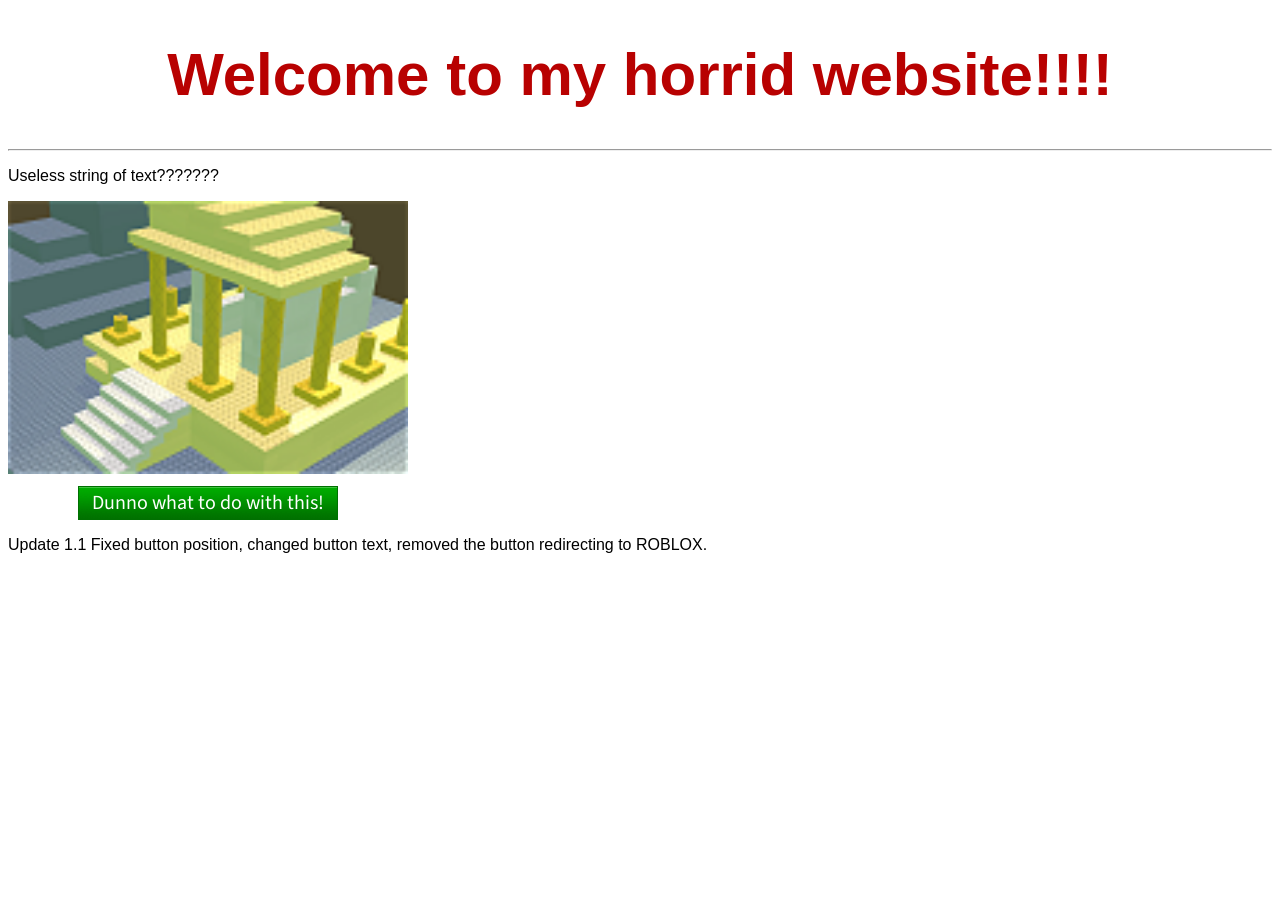
<file: index.html>
<!DOCTYPE html>
<html lang="en">
<head>
    <meta charset="UTF-8">
    <meta name="viewport" content="width=device-width, initial-scale=1.0">
    <title>My Website</title>
    <link rel="stylesheet" href="CSS/Roblix.Css">
</head>
<body>
<header class="main-header">
    <h1>Welcome to my horrid website!!!!</h1>
</header>
    <hr>
    <p>Useless string of text???????<style>body { font-family: Arial, sans-serif; }</style></p>
    <div class="game-card">
        <img src="LocalWebFiles/Images/www.roblox.png" alt="Game 1" class="game-image">
        <a class="btn-medium btn-primary" href="https://yippppf.github.io/uhhidk/" target="_blank" rel="noopener noreferrer">Dunno what to do with this!</a>
    </div>
    <p>Update 1.1 Fixed button position, changed button text, removed the button redirecting to ROBLOX. <style>body { font-family: Arial, sans-serif; }</style></p>
</body>
</html>
</file>
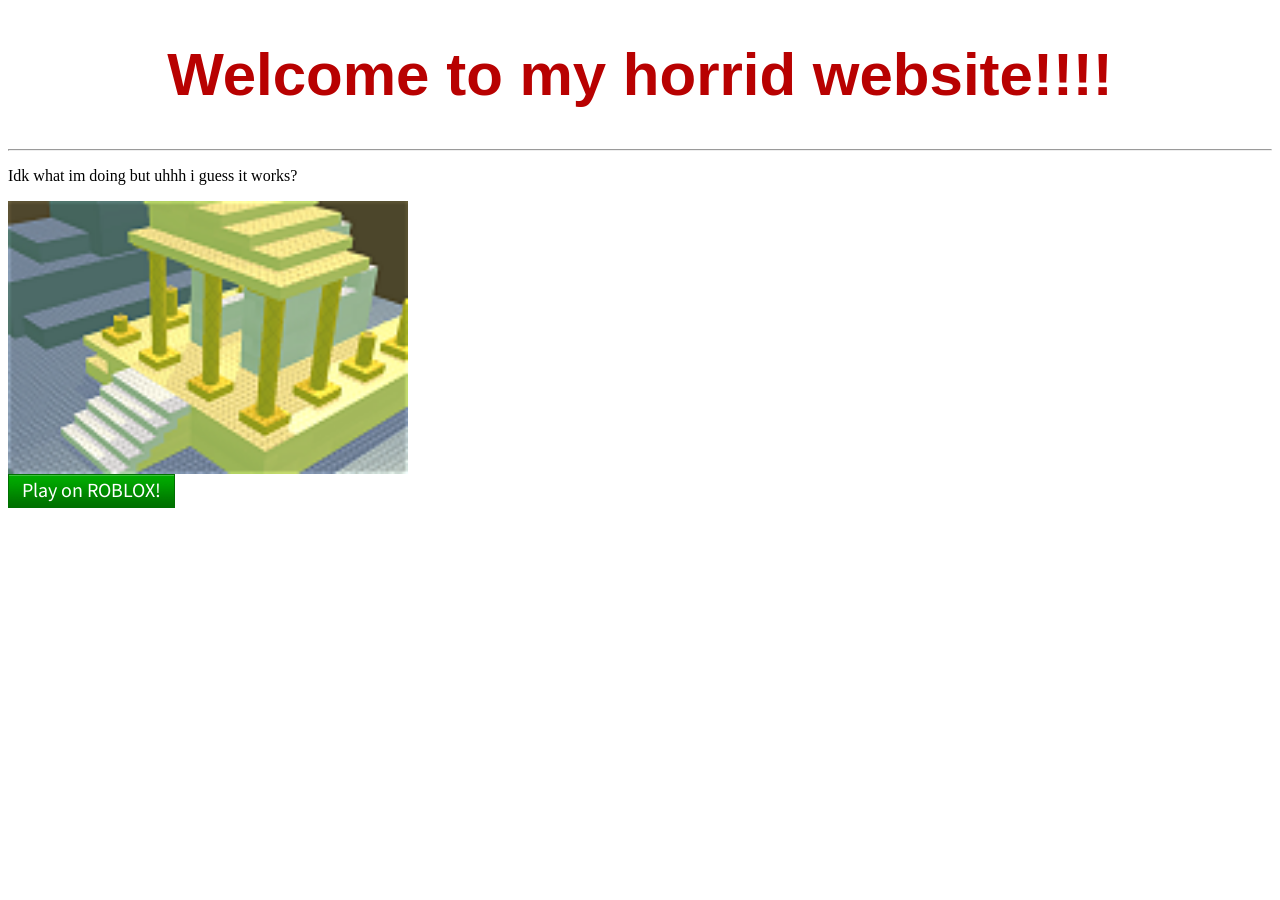
<file: default.html>
<!DOCTYPE html>
<html lang="en">
<head>
    <meta charset="UTF-8">
    <meta name="viewport" content="width=device-width, initial-scale=1.0">
    <title>My Website</title>
    <link rel="stylesheet" href="CSS/Roblix.Css">
</head>
<body>
<header class="main-header">
    <h1>Welcome to my horrid website!!!!</h1>
</header>
    <hr>
    <p>Idk what im doing but uhhh i guess it works?</p>
    <img src="LocalWebFiles/Images/www.roblox.png" alt="Game 1" class="game-image" style="width: 400px; height: auto;">
    <a class="btn-medium btn-primary" href="https://www.roblox.com/games/14403" target="_blank" rel="noopener noreferrer">Play on ROBLOX!</a>

</body>
</html>
</file>
<file: CSS/Roblix.Css>
@font-face {
    font-family: 'Source Sans Pro';
    font-style: normal;
    font-weight: 400;
    src: url("../LocalWebFiles/fonts/SourceSans3-Regular.ttf") format("truetype");
    
}

.main-header {
    font-size: 30px;
    color: #b80101;
    font-family: 'Comic Sans MS', Verdana, Arial, Helvetica, sans-serif;
    text-align: center;
}

.game-card {
    display: flex;
    flex-direction: column;
    width: min(400px, 100%);
}

.game-image {
    display: block;
    width: 100%;
    height: auto;
}

.game-card > a {
    align-self: center;
    margin-top: 12px;
}

.btn,
.btn-control,
.btn-large,
.btn-medium,
.btn-small,
.btn-play,
.btn-large-green-play,
.blue-arrow,
.gray-arrow,
.disabled-blue-arrow,
.disabled-gray-arrow {
    box-sizing: border-box;
    display: inline-flex;
    align-items: center;
    justify-content: center;
    margin: 0;
    border: 1px solid;
    font-family: 'Source Sans Pro', Arial, sans-serif;
    font-weight: 400;
    text-align: center;
    text-decoration: none;
    vertical-align: middle;
    cursor: pointer;
}

.btn,
.btn-medium {
    min-width: 62px;
    height: 34px;
    padding: 0 13px;
    font-size: 20px;
    line-height: 1;
    background-position: left -96px;
}

.btn-large {
    min-width: 96px;
    height: 50px;
    padding: 0 13px;
    font-size: 23px;
    line-height: 1;
    background-position: left top;
}

.btn-small {
    min-width: 54px;
    height: 23px;
    padding: 0 7px;
    font-size: 14px;
    line-height: 1;
    background-position: left -160px;
}

.btn-control {
    min-height: 28px;
    padding: 0 7px;
    border-color: #777;
    color: #111;
    background: linear-gradient(#fff, #ccc);
    font-size: 12px;
    line-height: 1;
}

.btn-control.btn-control-small {
    min-height: 22px;
    font-size: 11px;
}

.btn-control.btn-control-medium {
    min-height: 27px;
    font-size: 12px;
}

.btn-control.btn-control-large {
    min-height: 31px;
    padding: 0 8px;
    font-size: 13px;
}

a.btn-control.top-level {
    font-weight: 700;
}

.btn-primary,
.btn-primary:link,
.btn-primary:visited {
    border-color: #007001;
    color: #fff;
    background-color: #007001;
    background-image: url("../LocalWebFiles/Images/btngreen.png");
    background-repeat: repeat-x;
}

.btn-neutral,
.btn-neutral:link,
.btn-neutral:visited {
    border-color: #0852b7;
    color: #fff;
    background: linear-gradient(#1687e8, #0852b7);
}

.btn-negative,
.btn-negative:link,
.btn-negative:visited {
    border-color: #565656;
    color: #fff;
    background: linear-gradient(#777, #565656);
}

.btn-large:hover {
    background-position: left -48px;
}

.btn-medium:hover,
.btn:hover {
    background-position: left -128px;
}

.btn-small:hover {
    background-position: left -181px;
}

.btn-control:hover {
    border-color: #888;
    background: linear-gradient(#fff, #ddd);
    text-decoration: none;
}

.btn-primary:hover {
    background-color: #008600;
}

.btn-neutral:hover,
.blue-arrow:hover {
    background-color: #0b64d0;
    filter: brightness(1.08);
}

.btn-negative:hover,
.gray-arrow:hover {
    filter: brightness(1.12);
}

.btn:active,
.btn-control:active,
.btn-large:active,
.btn-medium:active,
.btn-small:active,
.btn-play:active,
.blue-arrow:active,
.gray-arrow:active {
    transform: translateY(1px);
}

.btn:focus-visible,
.btn-control:focus-visible,
.btn-large:focus-visible,
.btn-medium:focus-visible,
.btn-small:focus-visible,
.btn-play:focus-visible,
.blue-arrow:focus-visible,
.gray-arrow:focus-visible {
    outline: 2px solid #222;
    outline-offset: 2px;
}

.btn-control.disabled,
.btn:disabled,
.btn-control:disabled,
.btn-disabled-primary,
.btn-disabled-primary:hover,
.btn-disabled-neutral,
.btn-disabled-neutral:hover,
.btn-disabled-negative,
.btn-disabled-negative:hover {
    cursor: default;
    transform: none;
    filter: none;
}

.btn:disabled,
.btn-control:disabled {
    opacity: 0.6;
}

.btn-control.disabled,
.btn-control:disabled {
    border-color: #ccc;
    color: #a7a7a7;
    background: #eee;
}

.btn-disabled-primary,
.btn-disabled-primary:hover {
    border-color: #99c699;
    color: #fff;
    background: #99c699;
}

.btn-disabled-neutral,
.btn-disabled-neutral:hover {
    border-color: #9cbae2;
    color: #fff;
    background: #9cbae2;
}

.btn-disabled-negative,
.btn-disabled-negative:hover {
    border-color: #bbbcbb;
    color: #fff;
    background: #bbbcbb;
}

.btn-none {
    display: none;
}

.btn-play,
.btn-large-green-play {
    min-width: 96px;
    min-height: 42px;
    padding: 0 16px 0 42px;
    border-color: #007001;
    color: #fff;
    background: #007001 url("../LocalWebFiles/Images/btngreen.png") repeat-x left top;
    font-size: 20px;
    position: relative;
}

.btn-play::before,
.btn-large-green-play::before {
    position: absolute;
    left: 16px;
    width: 0;
    height: 0;
    border-top: 8px solid transparent;
    border-bottom: 8px solid transparent;
    border-left: 12px solid currentColor;
    content: "";
}

.blue-arrow,
.gray-arrow,
.disabled-blue-arrow,
.disabled-gray-arrow {
    position: relative;
    min-width: 78px;
    min-height: 32px;
    padding: 0 32px 0 10px;
    color: #fff;
}

.blue-arrow,
.blue-arrow:link,
.blue-arrow:visited {
    border-color: #0852b7;
    background: linear-gradient(#1687e8, #0852b7);
}

.gray-arrow,
.gray-arrow:link,
.gray-arrow:visited {
    border-color: #565656;
    color: #fff;
    background: linear-gradient(#777, #565656);
}

.blue-arrow::after,
.gray-arrow::after,
.disabled-blue-arrow::after,
.disabled-gray-arrow::after {
    position: absolute;
    right: 12px;
    width: 7px;
    height: 7px;
    border-top: 2px solid currentColor;
    border-right: 2px solid currentColor;
    content: "";
    transform: rotate(45deg);
}

.disabled-blue-arrow,
.disabled-blue-arrow:hover {
    border-color: #9cbae2;
    color: #99a7b1;
    background: #9cbae2;
    cursor: default;
}

.disabled-gray-arrow,
.disabled-gray-arrow:hover {
    border-color: #bbbcbb;
    color: #a5a5a5;
    background: #bbbcbb;
    cursor: default;
}
/*finished with the buttons.*/
</file>
